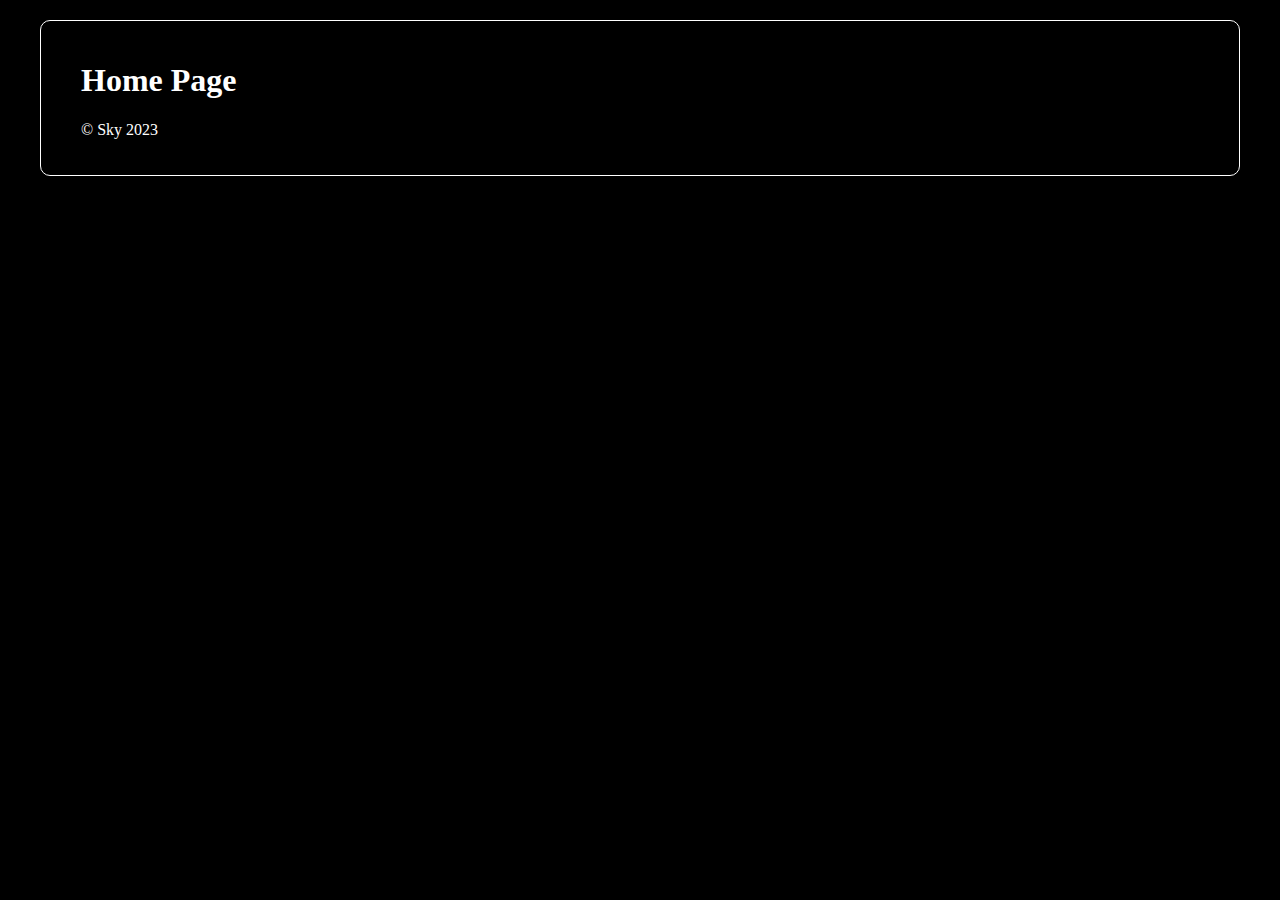
<file: index.html>
<!DOCTYPE html>
<html lang="en">
<head>
    <meta charset="UTF-8">
    <meta name="viewport" content="width=device-width, initial-scale=1.0">
    <link rel="stylesheet" href="styles/styles.css">
    <title>Home Page</title>
</head>
<body>
    <header>
        <nav>

        </nav>
    </header>
    
    <section>
        <h1>Home Page</h1>
    </section>

    <footer>
        <p>
            &copy; Sky 2023 
        </p>
    </footer>
</body>
</html>
</file>
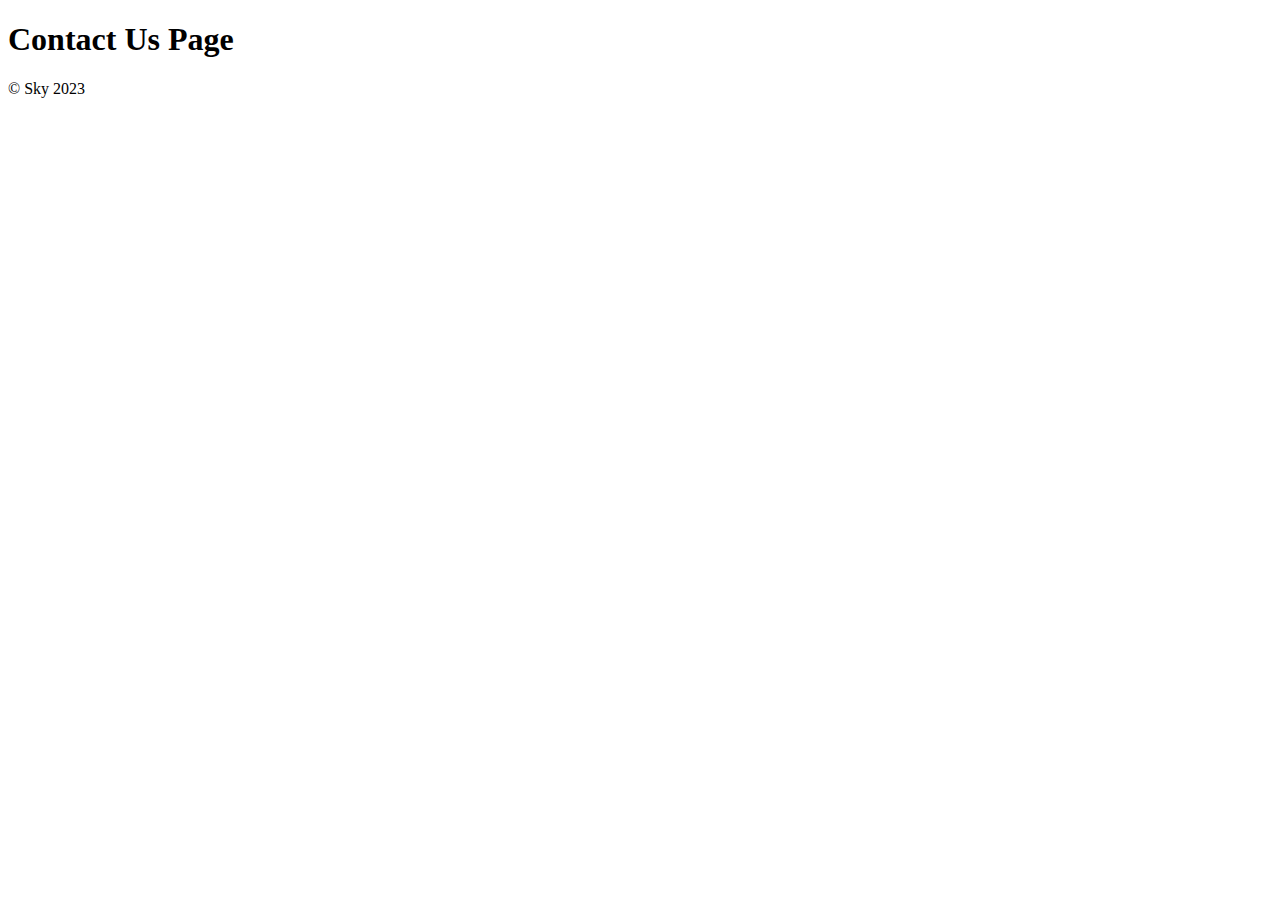
<file: contact-us.html>
<!DOCTYPE html>
<html lang="en">
<head>
    <meta charset="UTF-8">
    <meta name="viewport" content="width=device-width, initial-scale=1.0">
    <title>Contact Us</title>
</head>
<body>
    <header>
        <nav>

        </nav>
    </header>
    
    <section>
        <h1>Contact Us Page</h1>
    </section>

    <footer>
        <p>
            &copy; Sky 2023 
        </p>
    </footer>
</body>
</html>
</file>
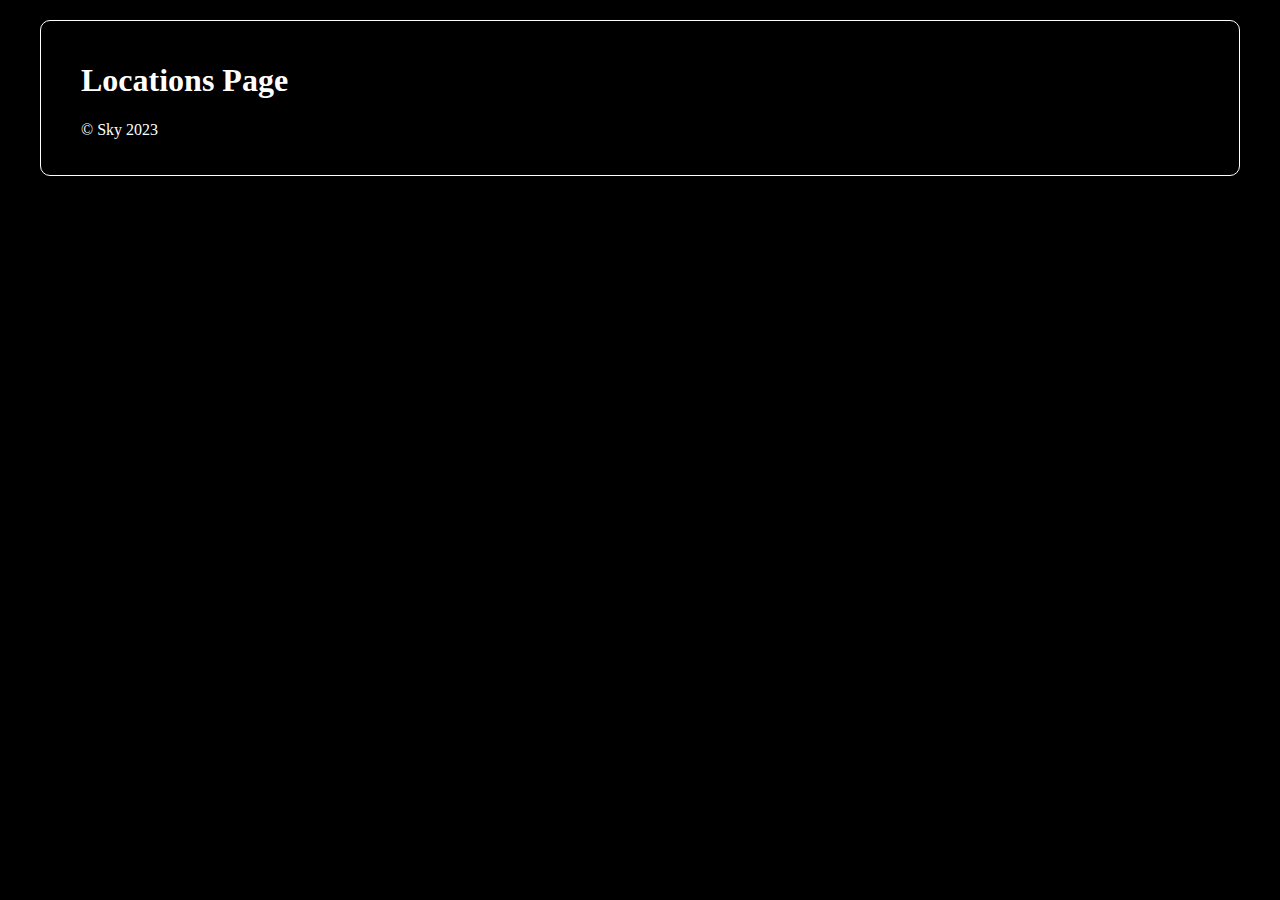
<file: locations.html>
<!DOCTYPE html>
<html lang="en">
<head>
    <meta charset="UTF-8">
    <meta name="viewport" content="width=device-width, initial-scale=1.0">
    <link rel="stylesheet" href="styles/styles.css">
    <title>Contact Us</title>
</head>
<body>
    <header>
        <nav>

        </nav>
    </header>
    
    <section>
        <h1>Locations Page</h1>
    </section>

    <footer>
        <p>
            &copy; Sky 2023 
        </p>
    </footer>
</body>
</html>
</file>
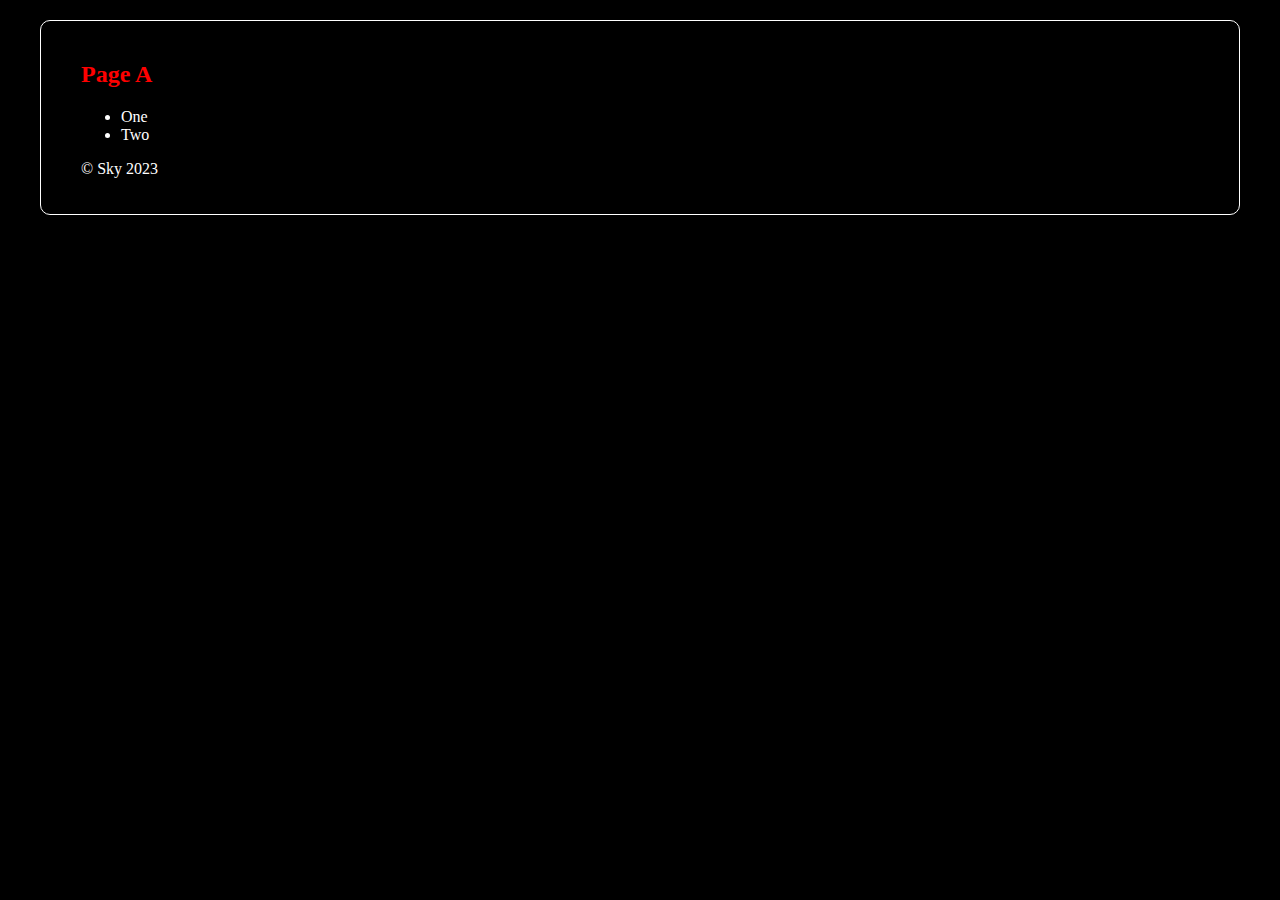
<file: pageA.html>
<!DOCTYPE html>
<html lang="en">
<head>
    <meta charset="UTF-8">
    <meta name="viewport" content="width=device-width, initial-scale=1.0">
    <link rel="stylesheet" href="styles/styles.css">
    <title>Page A</title>
</head>
<body>
    <header>
        <nav>

        </nav>
    </header>
    
    <section>
        <h2>Page A</h2>
        <ul>
            <li>One</li>
            <li>Two</li>
        </ul>
    </section>

    <footer>
        <p>
            &copy; Sky 2023 
        </p>
    </footer>
</body>
</html>
</file>
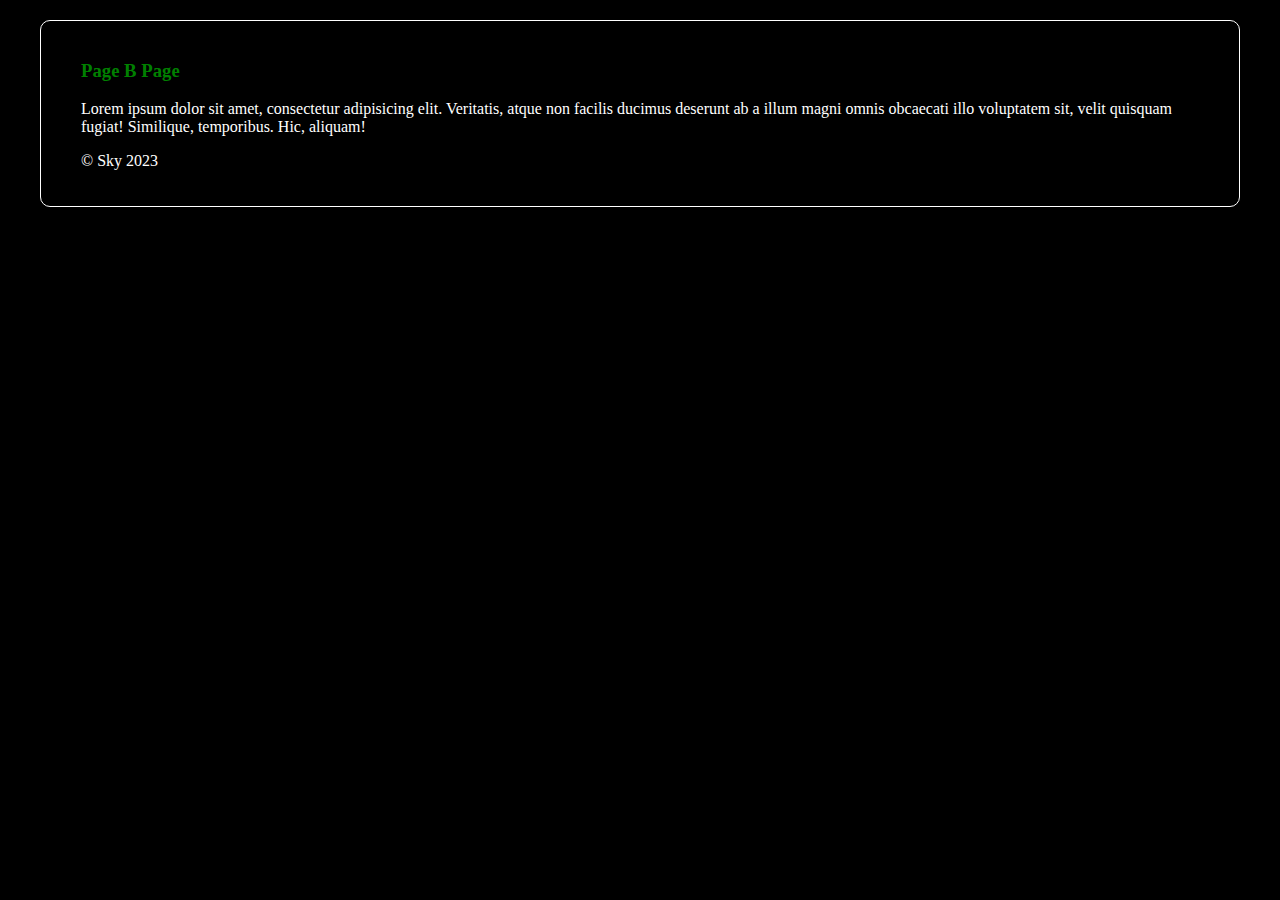
<file: pageB.html>
<!DOCTYPE html>
<html lang="en">

<head>
    <meta charset="UTF-8">
    <meta name="viewport" content="width=device-width, initial-scale=1.0">
    <title>Page B</title>
    <link rel="stylesheet" href="styles/styles.css">
</head>

<body>

    <header>
        <nav>

        </nav>
    </header>

    <section>
        <h3>Page B Page</h3>
        <p>Lorem ipsum dolor sit amet, consectetur adipisicing elit. Veritatis, atque non facilis ducimus deserunt ab a illum 
            magni omnis obcaecati illo voluptatem sit, velit quisquam fugiat! Similique, temporibus. Hic, aliquam!</p>
    </section>

    <footer>
        <p>
            &copy; Sky 2023
        </p>
    </footer>

</body>

</html>
</file>
<file: styles/styles.css>
body {
    background-color: black;
    color: white;
    border: 1px solid white;
    border-radius: 10px;
    padding: 20px 40px;
    margin: 20px 40px;
}

h2 {
    color: red;
}

h3 {
    color: green;
}
</file>
